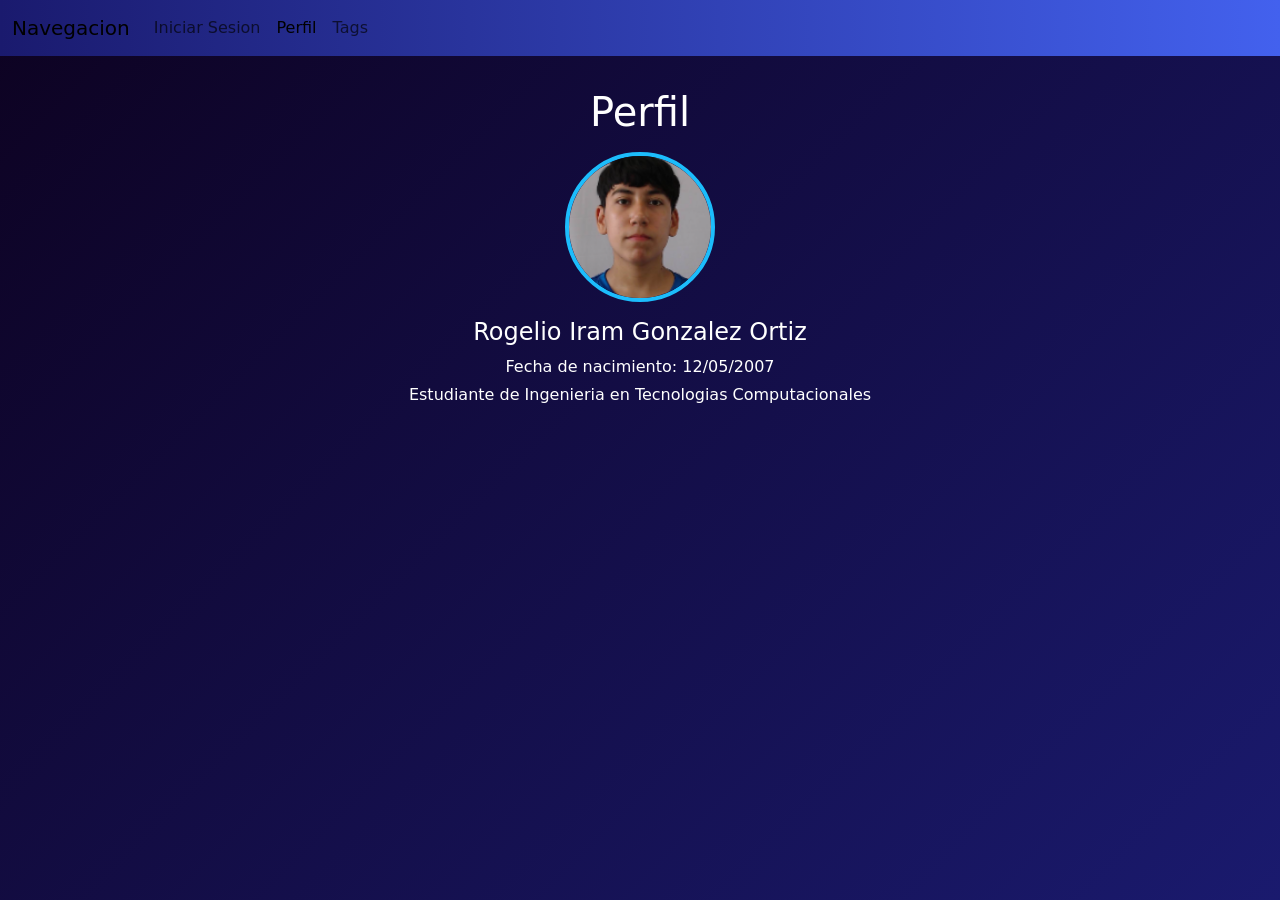
<file: public/profile/index.html>
<html lang="en">
<head>
    <meta charset="UTF-8">
    <meta name="viewport" content="width=device-width, initial-scale=1.0">
    <link href="https://cdn.jsdelivr.net/npm/bootstrap@5.3.8/dist/css/bootstrap.min.css" rel="stylesheet" integrity="sha384-sRIl4kxILFvY47J16cr9ZwB07vP4J8+LH7qKQnuqkuIAvNWLzeN8tE5YBujZqJLB" crossorigin="anonymous">
    <link rel="stylesheet" href="../style.css">
    <title>Perfil</title>
</head>
<body>
    <nav class="navbar navbar-expand-lg bg-body-tertiary">
    <div class="container-fluid">
        <a class="navbar-brand" href="#">Navegacion</a>
        <button class="navbar-toggler" type="button" data-bs-toggle="collapse" data-bs-target="#navbarNav" aria-controls="navbarNav" aria-expanded="false" aria-label="Toggle navigation">
        <span class="navbar-toggler-icon"></span>
        </button>
        <div class="collapse navbar-collapse" id="navbarNav">
        <ul class="navbar-nav">
            <li class="nav-item">
            <a class="nav-link" aria-current="page" href="../index.html">Iniciar Sesion</a>
            </li>
            <li class="nav-item">
            <a class="nav-link active" href="index.html">Perfil</a>
            </li>
            <li class="nav-item">
            <a class="nav-link" href="../tags/">Tags</a>
        </ul>
        </div>
    </div>
</nav>
    <h1 class="profile-title">Perfil</h1>
    <img src="FotoPerfil.jpg" class="profile-photo">
    <h4 class="profile-name">Rogelio Iram Gonzalez Ortiz</h4>
    <p class="profile-paragraph">Fecha de nacimiento: 12/05/2007</p>
    <p class="profile-paragraph">Estudiante de Ingenieria en Tecnologias Computacionales</p>

</body>
</html>
</file>
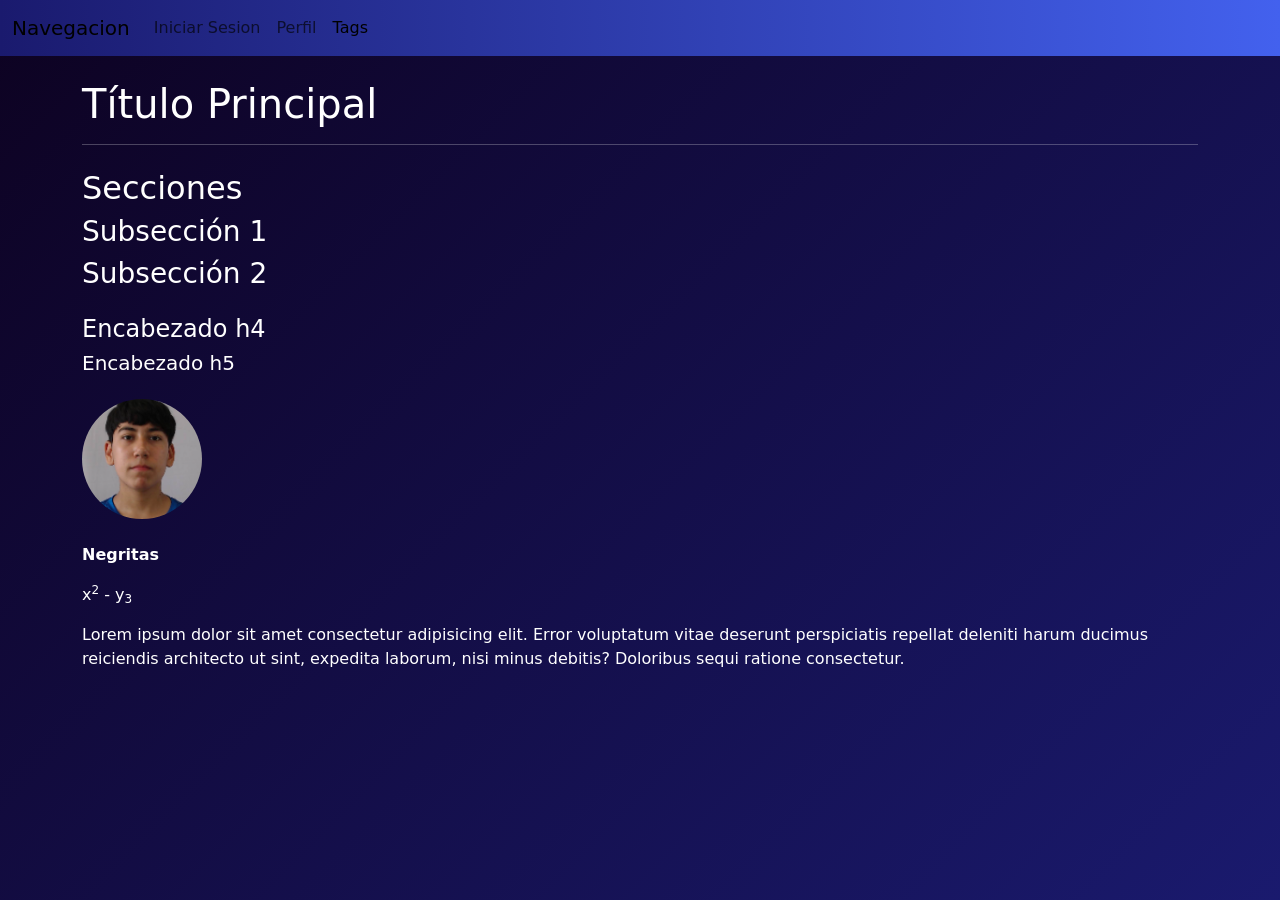
<file: public/tags/index.html>
<html lang="en">
<head>
    <meta charset="UTF-8">
    <meta name="viewport" content="width=device-width, initial-scale=1.0">
    <link href="https://cdn.jsdelivr.net/npm/bootstrap@5.3.8/dist/css/bootstrap.min.css" rel="stylesheet" integrity="sha384-sRIl4kxILFvY47J16cr9ZwB07vP4J8+LH7qKQnuqkuIAvNWLzeN8tE5YBujZqJLB" crossorigin="anonymous">
    <link rel="stylesheet" href="../style.css">
    <title>Tags</title>
</head>
<body>
    <div>
        <nav class="navbar navbar-expand-lg bg-body-tertiary">
    <div class="container-fluid">
        <a class="navbar-brand" href="#">Navegacion</a>
        <button class="navbar-toggler" type="button" data-bs-toggle="collapse" data-bs-target="#navbarNav" aria-controls="navbarNav" aria-expanded="false" aria-label="Toggle navigation">
        <span class="navbar-toggler-icon"></span>
        </button>
        <div class="collapse navbar-collapse" id="navbarNav">
        <ul class="navbar-nav">
            <li class="nav-item">
            <a class="nav-link" aria-current="page" href="../index.html">Iniciar Sesion</a>
            </li>
            <li class="nav-item">
            <a class="nav-link" href="../profile/">Perfil</a>
            </li>
            <li class="nav-item">
            <a class="nav-link active" href="index.html">Tags</a>
        </ul>
        </div>
    </div>
</nav>
    <div class="container mt-4">

        <div class="mb-4">
            <h1>Título Principal</h1>
            <hr>
        </div>

        <div class="mb-4">
            <h2>Secciones</h2>
            <h3>Subsección 1</h3>
            <h3>Subsección 2</h3>
        </div>

        <div class="mb-4">
            <h4>Encabezado h4</h4>
            <h5>Encabezado h5</h5>
        </div>

        <div class="mb-4">
            <img src="../profile/FotoPerfil.jpg" alt="Foto de perfil" style="width: 120px; height: 120px; object-fit: cover; border-radius: 50%;">
        </div>

        <div class="mb-4">
            <p><strong>Negritas</strong></p>
            <p>x<sup>2</sup> - y<sub>3</sub></p>
            <p>Lorem ipsum dolor sit amet consectetur adipisicing elit. Error voluptatum
            vitae deserunt perspiciatis repellat deleniti harum ducimus reiciendis architecto
            ut sint, expedita laborum, nisi minus debitis? Doloribus sequi ratione consectetur.</p>
        </div>

    </div>

</body>
</html>
</file>
<file: public/style.css>
body {
    height: 100vh;
    background: linear-gradient(135deg, #0d0221 0%, #1a1a6e 100%);
    color:white;
}
.navbar {
    background: linear-gradient(90deg, #1a1a6e 0%, #4361ee 100%) !important;
    color:white;
}
.profile-title {
    margin-top: 2rem;
    text-align: center;
}

.profile-photo {
    display: block;
    margin: 1rem auto;
    width: 150px;
    height: 150px;
    object-fit: cover;
    border-radius: 50%;
    border: 4px solid #1cbdfc;
}

.profile-name {
    text-align: center;
    margin-top: 0.5rem;
}

.profile-paragraph {
    text-align: center;
    margin: 0.25rem 0;
}
</file>
